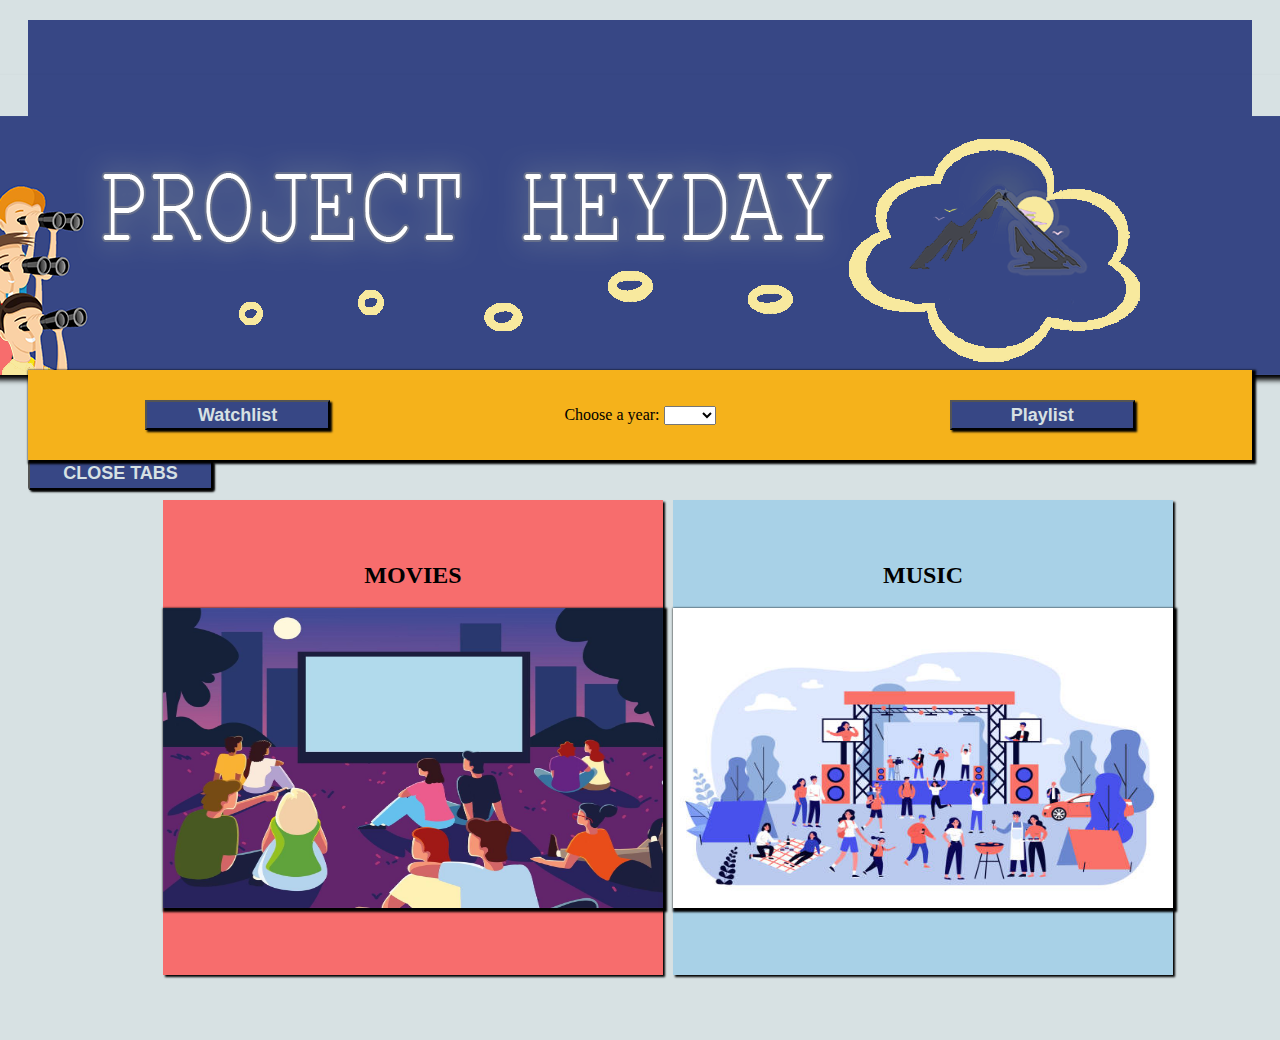
<file: index.html>
<!DOCTYPE html>
<html lang="en">
<head>
    <meta charset="UTF-8">
    <meta http-equiv="X-UA-Compatible" content="IE=edge">
    <meta name="viewport" content="width=device-width, initial-scale=1.0">
    <title>Project Heyday</title>
    <link rel="stylesheet" href="styles.css">
</head>
<body>
<div class="master">


    <div class="middle">

        <div class="mid-splash">
            
            <h1 class="title-text"></h1>

            <img class="header-image" src="header.png">

        </div>

    </div>

    <div class="about-section">

        <div class="about-text-box">

            <h3 class="about-text-fill">
                Lorem ipsum, dolor sit amet consectetur adipisicing elit. Temporibus nisi dolorum adipisci mollitia cumque itaque! Odit reiciendis aliquam minus suscipit similique odio dolor, dolores, omnis tempora quod dignissimos sint aut. Lorem ipsum, dolor sit amet consectetur adipisicing elit. Temporibus nisi dolorum adipisci mollitia cumque itaque! Odit reiciendis aliquam minus suscipit similique odio dolor, dolores, omnis tempora quod dignissimos sint aut.

                Lorem ipsum, dolor sit amet consectetur adipisicing elit. Temporibus nisi dolorum adipisci mollitia cumque itaque! Odit reiciendis aliquam minus suscipit similique odio dolor, dolores, omnis tempora quod dignissimos sint aut. Lorem ipsum, dolor sit amet consectetur adipisicing elit. Temporibus nisi dolorum adipisci mollitia cumque itaque! Odit reiciendis aliquam minus suscipit similique odio dolor, dolores, omnis tempora quod dignissimos sint aut.

                Lorem ipsum, dolor sit amet consectetur adipisicing elit. Temporibus nisi dolorum adipisci mollitia cumque itaque! Odit reiciendis aliquam minus suscipit similique odio dolor, dolores, omnis tempora quod dignissimos sint aut. Lorem ipsum, dolor sit amet consectetur adipisicing elit. Temporibus nisi dolorum adipisci mollitia cumque itaque! Odit reiciendis aliquam minus suscipit similique odio dolor, dolores, omnis tempora quod dignissimos sint aut.

                Lorem ipsum, dolor sit amet consectetur adipisicing elit. Temporibus nisi dolorum adipisci mollitia cumque itaque! Odit reiciendis aliquam minus suscipit similique odio dolor, dolores, omnis tempora quod dignissimos sint aut. Lorem ipsum, dolor sit amet consectetur adipisicing elit. Temporibus nisi dolorum adipisci mollitia cumque itaque! Odit reiciendis aliquam minus suscipit similique odio dolor, dolores, omnis tempora quod dignissimos sint aut.


            </h3>

        </div>

    </div>



    <div class="bottom">

        <div class="footer">



            <button value="watch" class="watchlist-text">Watchlist</button>
            <div class="keepTogether">
            <label for="selectYear">Choose a year:</label>
            <select id="year" name="year">
           
            <option value="start"></option>
            <option value="1921">1921</option>
            <option value="1945">1945</option>
            <option value="1957">1957</option>
            <option value="1977">1977</option>
            <option value="1980">1980</option>
            <option value="1993">1993</option>
            <option value="2000">2000</option>
            <option value="2001">2001</option>
            <option value="2002">2002</option>
            <option value="2003">2003</option>
            <option value="2004">2004</option>
            <option value="2005">2005</option>
            <option value="2006">2006</option>
            <option value="2007">2007</option>
            <option value="2008">2008</option>
            <option value="2009">2009</option>
            <option value="2010">2010</option>
            <option value="2011">2011</option>
            <option value="2012">2012</option>
            <option value="2013">2013</option>
            <option value="2014">2014</option>
            <option value="2015">2015</option>
            <option value="2016">2016</option>
            <option value="2017">2017</option>
            <option value="2018">2018</option>
            <option value="2019">2019</option>
            <option value="2020">2020</option>

            </select>
            </div>
            <button value="listen" class="playlist-text">Playlist</button>

        </div>

        

    </div>

<button class="reset">CLOSE TABS</button>



<!-- The Modal -->
<div id="myModal" class="modal">

<!-- Modal content -->
<div class="modal-content">
<span class="close">&times;</span>
<ul class="modal-content-movie"></ul>
<ul class="modal-content-music"></ul>

</div>

</div>

    <div class="mid-master">

    <div class="mid-main">

        <div class="mid-left">
            <h2 class="movie-text-title">MOVIES</h2>
            <img class="movie-pic" src="movie-pic.jpg">

        </div>

        <div class="mid-right">

            <h2 class="music-text-title">MUSIC</h2>
            <img class="music-pic" src="music-pic.jpg">

        </div>

    </div>
    <div class="movie-expand">
        <h2 class="movie-year">MOVIE SECTION</h2>
        <ol class="movie1">Words to take up space</ol>
        <ol class="movie2">Words to take up space</ol>
        <ol class="movie3">Words to take up space</ol>
        <ol class="movie4">Words to take up space</ol>
        <ol class="movie5">Words to take up space</ol>
        <ol class="movie6">Words to take up space</ol>
        <ol class="movie7">Words to take up space</ol>
        <ol class="movie8">Words to take up space</ol>
        <ol class="movie9">Words to take up space</ol>    
    </div>

    <div class="music-expand">
        <h2 class="music-year">MUSIC SECTION</h2>
        <ol class="song1">Words to take up space</ol>
        <ol class="song2">Words to take up space</ol>
        <ol class="song3">Words to take up space</ol>
        <ol class="song4">Words to take up space</ol>
        <ol class="song5">Words to take up space</ol>
        <ol class="song6">Words to take up space</ol>
        <ol class="song7">Words to take up space</ol>
        <ol class="song8">Words to take up space</ol>
        <ol class="song9">Words to take up space</ol>
    </div>

    </div>

</div> 
<script src="music.js"></script>
<script src="movies.js"></script>
<script src="functionSection.js"></script>
<script src="main.js"></script>
</body>
</html>
</file>
<file: styles.css>
body{
background-color: #d7e1e3;
}

.master{

    height: 100vh;

    border-radius: 2px;
    margin: 20px;
}

.middle{
    height: 350px;
    display: flex;
    justify-content: center;
    background-color: #374785;
}

.header-image{
    margin: 5px;
    box-shadow: 5px 5px 5px black;
}

.header-main{
display: flex;
background-color: #ff9933;
height: 10vh;
margin: 5px;
box-shadow: 2px 2px 2px black;
}

.about-section{
background-image: url('banner-bot.jpg');
height: 80%;
width: 100%;
margin-bottom: 25px;
margin-top: 25px;
display: none;
opacity: 0;
transition: all 3s;
}

.about-text-box{

}

.about-text-fill{

}

.mid-main{
    display: flex;
    justify-content: center;
    height: 60vh;
    margin: 5px;

}

.movie-expand{
    display: none;
    transition: all 2s;
}

.music-expand{
    display: none;
    transition: all 2s;
}

.mid-master{
    display: flex;
    flex-direction: column;
    justify-content: center;
    align-items: center;
    width: 100vw;
}

.mid-left{
background-color: #F76D6D;
height: 50vh;
width: 50%;
margin: 5px;
display: flex;
justify-content: center;
align-items: center;
flex-direction: column;
padding-bottom: 25px;
box-shadow: 2px 2px 2px black;
}

.mid-right{
background-color: #A8D1E7;
height: 50vh;
width: 50%;
margin: 5px;
display: flex;
justify-content: center;
align-items: center;
flex-direction: column;
box-shadow: 2px 2px 2px black;
padding-bottom: 25px;
}

button{
    height: 30px;
    width: 185px;
    background-color: #374785;
    font-size: large;
    font-weight: bold;
    color: #d7e1e3;
    box-shadow: 2px 2px 2px black;
}

.footer{
    display: flex;
    justify-content: center;
    align-items: center ;
    background-color: #F5B21B;
    height: 10vh;;
    box-shadow: 2px 2px 2px 2px black;
}

.music-pic{
    height: 300px;
    width:500px ;
    box-shadow: 2px 2px 2px 2px black;
    transition: all 2s;
}

.movie-pic{
    height: 300px;
    width:500px ;
    box-shadow: 2px  2px 2px 2px black;
    transition: all 2s;
}

.footer{
    display: flex;
    justify-content: space-around;

}
.bottom{
    display: flex;
    flex-direction: column;

}

.reset{
    display: flex;
    justify-content: center;
    border-radius: 3px;
    height: 30px;
}

.title-text{
    color: white;
    font-size: 70px;
    margin: 50px;
}

.movie-expand{
    width: 60vw;
    text-align: center;
}

.music-expand{
    width: 60vw;
    text-align: center;
}




/* The Modal (background) */
.modal {
    display: none; /* Hidden by default */
    position: fixed; /* Stay in place */
    z-index: 1; /* Sit on top */
    left: 0;
    top: 0;
    width: 100%; /* Full width */
    height: 100%; /* Full height */
    overflow: auto; /* Enable scroll if needed */
    background-color: rgb(0,0,0); /* Fallback color */
    background-color: rgba(0,0,0,0.4); /* Black w/ opacity */
    transition: all 2s;
  }
  
  /* Modal Content/Box */
  .modal-content {
    background-color: #fefefe;
    margin: 15% auto; /* 15% from the top and centered */
    padding: 20px;
    border: 1px solid #888;
    width: 80%; /* Could be more or less, depending on screen size */
    transition: all 2s;
  }
  
  /* The Close Button */
  .close {
    color: #aaa;
    float: right;
    font-size: 28px;
    font-weight: bold;
  }
  
  .close:hover,
  .close:focus {
    color: black;
    text-decoration: none;
    cursor: pointer;
  }
</file>
